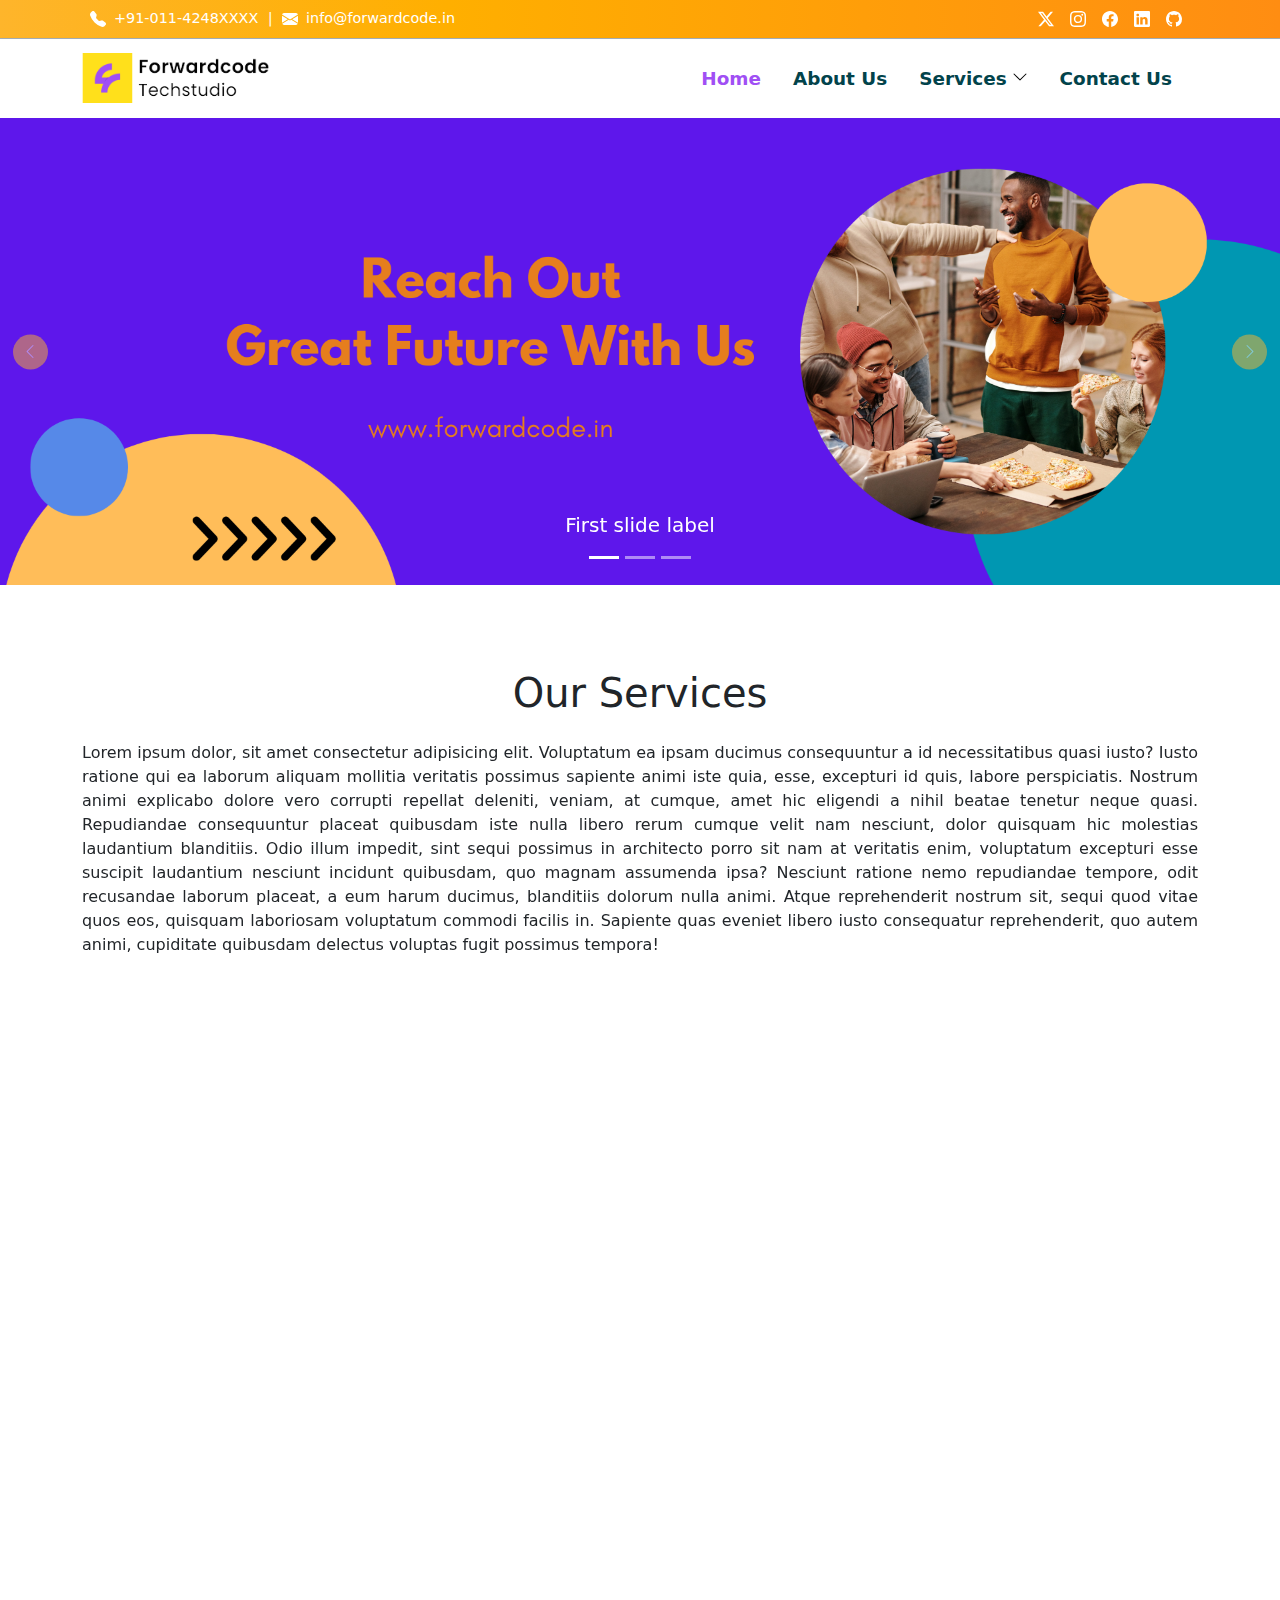
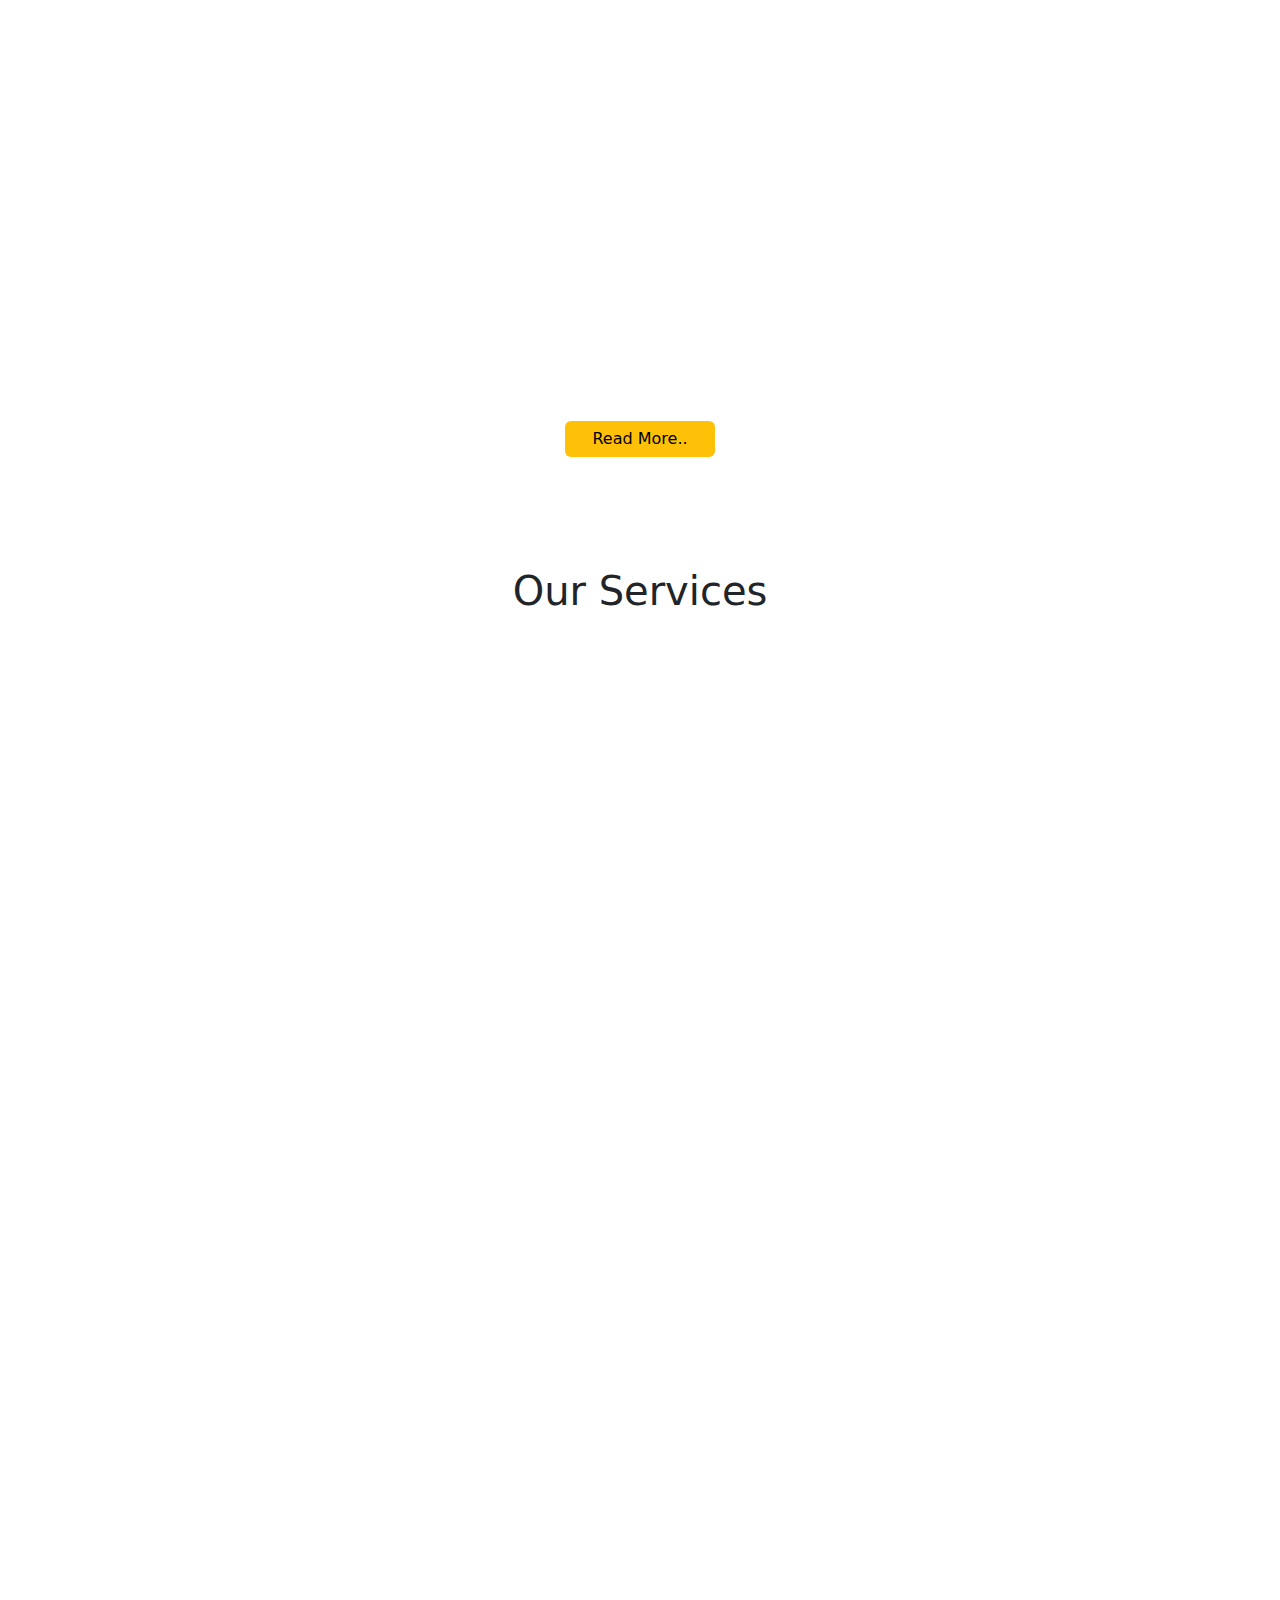
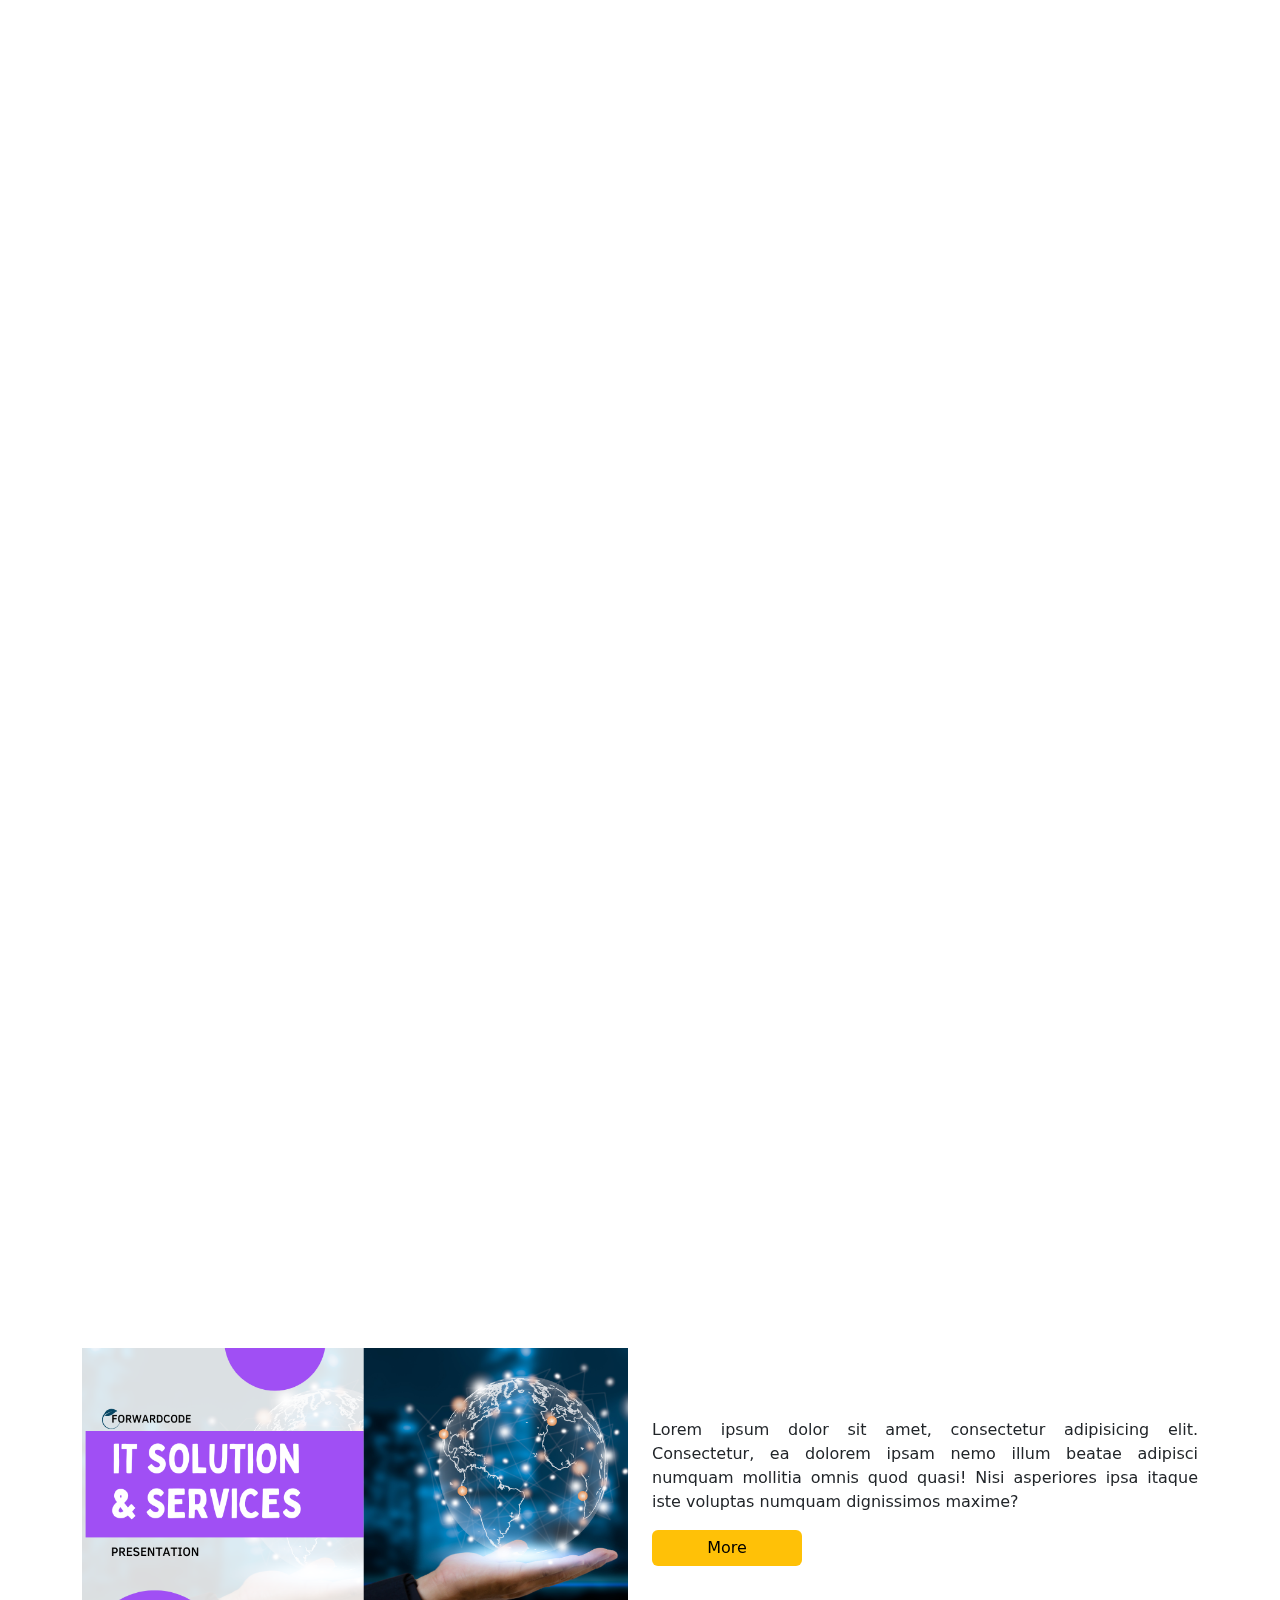
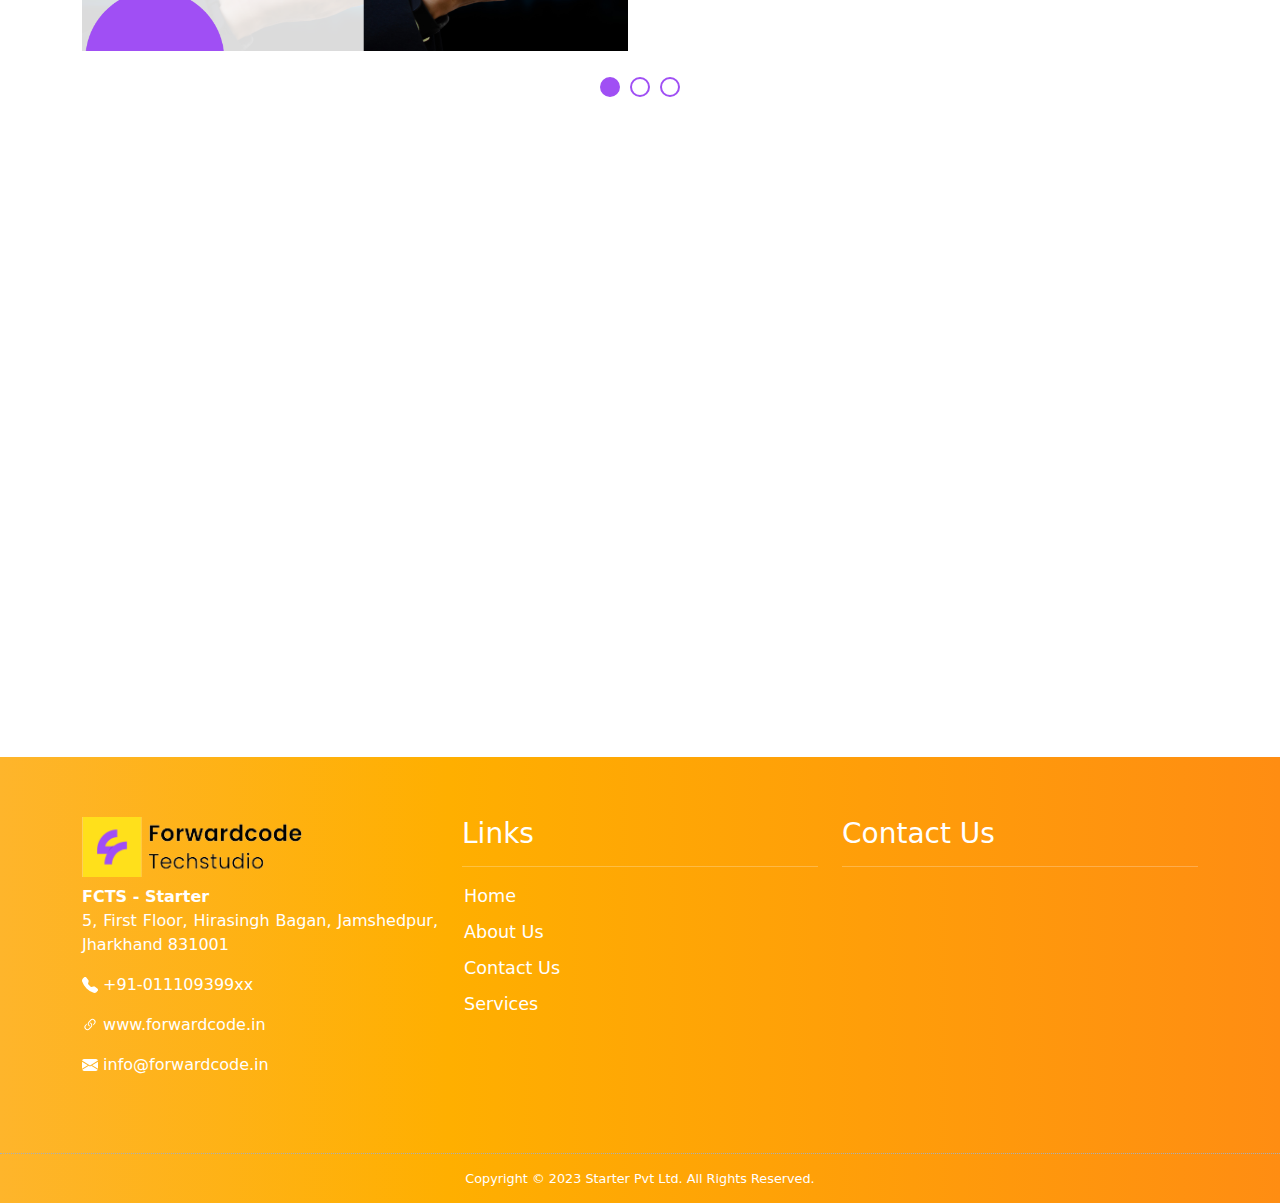
<file: index.html>
<!doctype html>
<html lang="en">

<head>
  <meta charset="utf-8">
  <meta name="viewport" content="width=device-width, initial-scale=1">
  <title>Fcts-Starter</title>
  <link rel="stylesheet" href="bootstrap/css/bootstrap.min.css">
  <link rel="stylesheet" href="style.css">
  <link rel="stylesheet" href="https://unpkg.com/aos@next/dist/aos.css" />
  <style>
    .lock-scroll {
      overflow: hidden;
    }
  </style>
</head>

<body>
  <section class="header-top">
    <div class="container">
      <div class="row">
        <div class="col-lg-7">
          <ul class="contact-info">
            <li><span class="contact-span"><img src="Images/call-icon.svg" alt=""></span><a
                href="#">+91-011-4248XXXX</a></li>
            <li>|</li>
            <li><span class="contact-span"><img src="Images/envelope-fill.svg" alt=""></span><a
                href="mailto:info@forwardcode.in">info@forwardcode.in</a></li>
          </ul>
        </div>
        <div class="col-lg-5 social-icon">
          <img src="Images/twitter-x.svg" alt="">
          <img src="Images/instagram.svg" alt="">
          <img src="Images/facebook.svg" alt="">
          <img src="Images/linkedin.svg" alt="">
          <img src="Images/github.svg" alt="">
        </div>
      </div>
    </div>
  </section>

  <header class="header">
    <div class="container">
      <div class="nav__container">
        <div class="nav__mobile">
          <div class="nav__logo"> <a href="index.html"> <img src="Images/forwardcode_logo.png" alt="logo"></a></div>
          <div class="nav__btn" onclick="lockScroll();">
            <a aria-label="Mobile menu" class="nav-toggle" onclick="lockScroll();"><span></span><span
                class="mrg"></span><span class="mrg"></span></a>
          </div>
        </div>
        <nav class="menu-toggle">
          <ul class="nav__menu">
            <li><a href="index.html">Home</a></li>
            <li><a href="aboutUs.html">About Us</a></li>
            <li class="dropdown"><a href="#">Services</a>
              <ul>
                <li><a href="services.html">Service 1</a></li>
                <li><a href="services.html">Service 2</a></li>
                <li><a href="services.html">Service 3</a></li>
                <li class="dropdown second-level"><a href="#">Service 4</a>
                  <ul>
                    <li><a href="services.html">Service 4.1</a></li>
                    <li><a href="services.html">Service 4.2</a></li>
                    <li><a href="services.html">Service 4.3</a></li>
                  </ul>
                </li>
              </ul>
            </li>
            <li><a href="contactUs.html">Contact Us</a></li>
          </ul>
        </nav>
      </div>
    </div>
  </header>

  <section class="hero">
    <div id="carouselExampleCaptions" class="carousel slide carousel-fade">
      <div class="carousel-indicators">
        <button type="button" data-bs-target="#carouselExampleCaptions" data-bs-slide-to="0" class="active"
          aria-current="true" aria-label="Slide 1"></button>
        <button type="button" data-bs-target="#carouselExampleCaptions" data-bs-slide-to="1"
          aria-label="Slide 2"></button>
        <button type="button" data-bs-target="#carouselExampleCaptions" data-bs-slide-to="2"
          aria-label="Slide 3"></button>
      </div>
      <div class="carousel-inner">
        <div class="carousel-item active">
          <img src="Images/slider.png" class="d-block w-100" alt="...">
          <div class="carousel-caption d-none d-md-block">
            <h5>First slide label</h5>
            <!-- <p>Some representative placeholder content for the first slide.</p> -->
          </div>
        </div>
        <div class="carousel-item">
          <img src="Images/slider2.png" class="d-block w-100" alt="...">
          <div class="carousel-caption d-none d-md-block">
            <h5>Second slide label</h5>
            <!-- <p>Some representative placeholder content for the second slide.</p> -->
          </div>
        </div>
        <div class="carousel-item">
          <img src="Images/slider3.png" class="d-block w-100" alt="...">
          <div class="carousel-caption d-none d-md-block">
            <h5>Third slide label</h5>
            <!-- <p>Some representative placeholder content for the third slide.</p> -->
          </div>
        </div>
      </div>
      <button class="carousel-control-prev" type="button" data-bs-target="#carouselExampleCaptions"
        data-bs-slide="prev">
        <span class="carousel-control-prev-icon" aria-hidden="true"></span>
        <span class="visually-hidden">Previous</span>
      </button>
      <button class="carousel-control-next" type="button" data-bs-target="#carouselExampleCaptions"
        data-bs-slide="next">
        <span class="carousel-control-next-icon" aria-hidden="true"></span>
        <span class="visually-hidden">Next</span>
      </button>
    </div>
  </section>

  <section class="services">
    <div class="container overflow-hidden">
      <h1 class="text-center m-4">Our Services</h1>
      <p class="ourService mb-5" data-aos="fade-up">Lorem ipsum dolor, sit amet consectetur adipisicing elit.
        Voluptatum
        ea ipsam ducimus
        consequuntur a id necessitatibus quasi iusto? Iusto ratione qui ea laborum aliquam mollitia veritatis possimus
        sapiente animi iste quia, esse, excepturi id quis, labore perspiciatis. Nostrum animi explicabo dolore vero
        corrupti repellat deleniti, veniam, at cumque, amet hic eligendi a nihil beatae tenetur neque quasi.
        Repudiandae
        consequuntur placeat quibusdam iste nulla libero rerum cumque velit nam nesciunt, dolor quisquam hic molestias
        laudantium blanditiis. Odio illum impedit, sint sequi possimus in architecto porro sit nam at veritatis enim,
        voluptatum excepturi esse suscipit laudantium nesciunt incidunt quibusdam, quo magnam assumenda ipsa? Nesciunt
        ratione nemo repudiandae tempore, odit recusandae laborum placeat, a eum harum ducimus, blanditiis dolorum
        nulla
        animi. Atque reprehenderit nostrum sit, sequi quod vitae quos eos, quisquam laboriosam voluptatum commodi
        facilis in. Sapiente quas eveniet libero iusto consequatur reprehenderit, quo autem animi, cupiditate
        quibusdam
        delectus voluptas fugit possimus tempora!</p>
      <div class="row row-gap-5">
        <div class="col-lg-4">
          <a class="text-decoration-none text-black" href="services.html">
            <div class="card h-100 overflow-hidden" data-aos="fade-right">
              <div class="overflow-hidden">
                <img src="Images/img1.avif" class="card-img-top" alt="..." style="transition: transform .9s;"
                  onMouseOver="this.style.transform='scale(1.1)'" onMouseOut="this.style.transform='scale(1)'">
              </div>
              <div class="card-body">
                <h5 class="card-title">Card title</h5>
                <p class="card-text"><a href="services.html" class="text-decoration-none text-black">This
                    is a longer card with supporting text below as a natural
                    lead-in to additional content. This content is a little bit longer.</a></p>
                <!-- <a href="#" class="btn btn-warning">Read More..</a> -->
              </div>
            </div>
          </a>
        </div>
        <div class="col-lg-4">
          <a class="text-decoration-none text-black" href="services.html">
            <div class="card h-100 overflow-hidden" data-aos="fade-up">
              <div class="overflow-hidden">
                <img src=" Images/img2.avif" class="card-img-top" alt="..." style="transition: transform .9s;"
                  onMouseOver="this.style.transform='scale(1.1)'" onMouseOut="this.style.transform='scale(1)'">
              </div>
              <div class="card-body">
                <h5 class="card-title">Card title</h5>
                <p class="card-text"><a href="services.html" class="text-decoration-none text-black">This
                    is a longer card with supporting text below as a natural
                    lead-in to additional content. This content is a little bit longer.</a></p>
                <!-- <a href="#" class="btn btn-warning">Read More..</a> -->
              </div>
            </div>
          </a>
        </div>
        <div class="col-lg-4">
          <a class="text-decoration-none text-black" href="services.html">
            <div class="card h-100 overflow-hidden" data-aos="fade-left">
              <div class="overflow-hidden">
                <img src=" Images/img3.avif" class="card-img-top" alt="..." style="transition: transform .9s;"
                  onMouseOver="this.style.transform='scale(1.1)'" onMouseOut="this.style.transform='scale(1)'">
              </div>
              <div class="card-body">
                <h5 class="card-title">Card title</h5>
                <p class="card-text"><a href="services.html" class="text-decoration-none text-black">This
                    is a longer card with supporting text below as a natural
                    lead-in to additional content. This content is a little bit longer.</a></p>
                <!-- <a href="#" class="btn btn-warning">Read More..</a> -->
              </div>
            </div>
          </a>
        </div>
        <div class="col-lg-4">
          <a class="text-decoration-none text-black" href="services.html">
            <div class="card h-100 overflow-hidden" data-aos="fade-right">
              <div class="overflow-hidden">
                <img src=" Images/img4.avif" class="card-img-top" alt="..." style="transition: transform .9s;"
                  onMouseOver="this.style.transform='scale(1.1)'" onMouseOut="this.style.transform='scale(1)'">
              </div>
              <div class="card-body">
                <h5 class="card-title">Card title</h5>
                <p class="card-text"><a href="services.html" class="text-decoration-none text-black">This
                    is a longer card with supporting text below as a natural
                    lead-in to additional content. This content is a little bit longer.</a></p>
                <!-- <a href="#" class="btn btn-warning">Read More..</a> -->
              </div>
            </div>
          </a>
        </div>
        <div class="col-lg-4">
          <a class="text-decoration-none text-black" href="services.html">
            <div class="card h-100 overflow-hidden" data-aos="fade-up">
              <div class="overflow-hidden">
                <img src=" Images/img1.avif" class="card-img-top" alt="..." style="transition: transform .9s;"
                  onMouseOver="this.style.transform='scale(1.1)'" onMouseOut="this.style.transform='scale(1)'">
              </div>
              <div class="card-body">
                <h5 class="card-title">Card title</h5>
                <p class="card-text"><a href="services.html" class="text-decoration-none text-black">This
                    is a longer card with supporting text below as a natural
                    lead-in to additional content. This content is a little bit longer.</a></p>
                <!-- <a href="#" class="btn btn-warning">Read More..</a> -->
              </div>
            </div>
          </a>
        </div>
        <div class="col-lg-4">
          <a class="text-decoration-none text-black" href="services.html">
            <div class="card h-100 overflow-hidden" data-aos="fade-left">
              <div class="overflow-hidden">
                <img src=" Images/img2.avif" class="card-img-top" alt="..." style="transition: transform .9s;"
                  onMouseOver="this.style.transform='scale(1.1)'" onMouseOut="this.style.transform='scale(1)'">
              </div>
              <div class="card-body">
                <h5 class="card-title">Card title</h5>
                <p class="card-text"><a href="services.html" class="text-decoration-none text-black">This
                    is a longer card with supporting text below as a natural
                    lead-in to additional content. This content is a little bit longer.</a></p>
                <!-- <a href="#" class="btn btn-warning">Read More..</a> -->
              </div>
            </div>
          </a>
        </div>
      </div>
      <div class="text-center mt-5">
        <a href="services.html" class="btn btn-warning">Read More..</a>
      </div>
    </div>
  </section>


  <section class="image-text">
    <div class="container overflow-hidden mb-5">
      <h1 class="text-center mb-5">Our Services</h1>
      <p class="ourService mb-5" data-aos="fade-up">Lorem ipsum dolor, sit amet consectetur adipisicing elit.
        Voluptatum ea ipsam ducimus
        consequuntur a id necessitatibus quasi iusto? Iusto ratione qui ea laborum aliquam mollitia veritatis
        possimus
        sapiente animi iste quia, esse, excepturi id quis, labore perspiciatis. Nostrum animi explicabo dolore vero
        corrupti repellat deleniti, veniam, at cumque, amet hic eligendi a nihil beatae tenetur neque quasi.
        Repudiandae
        consequuntur placeat quibusdam iste nulla libero rerum cumque velit nam nesciunt, dolor quisquam hic
        molestias
        laudantium blanditiis. Odio illum impedit, sint sequi possimus in architecto porro sit nam at veritatis
        enim,
        voluptatum excepturi esse suscipit laudantium nesciunt incidunt quibusdam, quo magnam assumenda ipsa?
        Nesciunt
        ratione nemo repudiandae tempore, odit recusandae laborum placeat, a eum harum ducimus, blanditiis dolorum
        nulla
        animi. Atque reprehenderit nostrum sit, sequi quod vitae quos eos, quisquam laboriosam voluptatum commodi
        facilis in. Sapiente quas eveniet libero iusto consequatur reprehenderit, quo autem animi, cupiditate
        quibusdam
        delectus voluptas fugit possimus tempora!</p>

      <div class="row pb-5">
        <div class="col-lg-6 col-12 text-img pb-3">
          <p class="third-para" data-aos="fade-right">
            Lorem ipsum dolor sit amet consectetur, adipisicing elit. Nostrum esse quod totam dolor architecto
            blanditiis odit iusto a quo doloribus doloremque est dolorem cupiditate saepe quas ipsum, quae porro
            labore
            excepturi praesentium tempore? Adipisci neque doloremque quo. Ea, ipsum ducimus? Lorem ipsum, dolor sit
            amet
            consectetur adipisicing elit. Nostrum vitae iste necessitatibus illo est commodi consectetur? Expedita
            sint
            animi cumque, velit asperiores autem iusto? Autem, reiciendis explicabo facere quibusdam rerum deleniti,
            animi tempora eaque nihil pariatur voluptatibus repellat delectus magni voluptatem, ipsum maiores
            recusandae. Soluta ab corporis alias esse optio!
          </p>
        </div>
        <div class="col-lg-6 col-12 text-img pb-3">
          <div class="left-right-img overflow-hidden">
            <img class="left-right-section-img" src="Images/left-right-2.png" alt="" data-aos="fade-left"
              style="transition: transform .9s;" onMouseOver="this.style.transform='scale(1.1)'"
              onMouseOut="this.style.transform='scale(1)'">
          </div>
        </div>
      </div>

      <div class="row flex-row-reverse pb-5">
        <div class="col-lg-6 col-12 text-img pb-3">
          <p class="third-para" data-aos="fade-left">
            Lorem ipsum dolor sit amet consectetur, adipisicing elit. Nostrum esse quod totam dolor architecto
            blanditiis odit iusto a quo doloribus doloremque est dolorem cupiditate saepe quas ipsum, quae porro
            labore
            excepturi praesentium tempore? Adipisci neque doloremque quo. Ea, ipsum ducimus? Lorem ipsum, dolor sit
            amet
            consectetur adipisicing elit. Nostrum vitae iste necessitatibus illo est commodi consectetur? Expedita
            sint
            animi cumque, velit asperiores autem iusto? Autem, reiciendis explicabo facere quibusdam rerum deleniti,
            animi tempora eaque nihil pariatur voluptatibus repellat delectus magni voluptatem, ipsum maiores
            recusandae. Soluta ab corporis alias esse optio!
          </p>
        </div>
        <div class="col-lg-6 col-12 text-img pb-3">
          <div class="left-right-img overflow-hidden">
            <img class="left-right-section-img" src="Images/left-right.png" alt="" data-aos="fade-right"
              style="transition: transform .9s;" onMouseOver="this.style.transform='scale(1.1)'"
              onMouseOut="this.style.transform='scale(1)'">
          </div>
        </div>
      </div>
      <div class="row">
        <div class="col-lg-6 col-12 text-img pb-3" data-aos="fade-right">
          <p class="third-para">
            Lorem ipsum dolor sit amet consectetur, adipisicing elit. Nostrum esse quod totam dolor architecto
            blanditiis odit iusto a quo doloribus doloremque est dolorem cupiditate saepe quas ipsum, quae porro
            labore
            excepturi praesentium tempore? Adipisci neque doloremque quo. Ea, ipsum ducimus? Lorem ipsum dolor sit
            amet
            consectetur adipisicing elit. Debitis quo rerum culpa placeat assumenda ducimus minus voluptatem?
            Accusamus
            officiis reprehenderit quam. Natus laudantium nostrum in cum velit. Expedita consequatur repellat
            blanditiis
            nulla deleniti tenetur nisi sit et quae, obcaecati ex eaque voluptatum dolore a temporibus voluptas non
            dolorum. Eligendi, consectetur.
          </p>
        </div>
        <div class="col-lg-6 col-12 text-img">
          <div class="left-right-img overflow-hidden">
            <img class="left-right-section-img" src="Images/left-right.png" alt="" data-aos="fade-left"
              style="transition: transform .9s;" onMouseOver="this.style.transform='scale(1.1)'"
              onMouseOut="this.style.transform='scale(1)'">
          </div>
        </div>
      </div>
    </div>
  </section>

  <!-- testimonial carousel starts here  -->

  <section class="testimonials pt-0 mt-0">
    <div class="container mt-5 mb-5 overflow-hidden" data-aos="zoom-in-down">
      <h1 class="text-center mb-5">Testimonials</h1>
      <div id="testimonialCarousel" class="carousel slide" data-bs-ride="carousel">
        <div class="carousel-inner carousel-myimage myCaro">
          <div class="carousel-item active">
            <div class="row g-2">
              <div class="col-md-4 mx-auto">
                <div class="card p-3 text-center px-4">
                  <div class="user-image">
                    <img src="Images/testimonials.avif" class="rounded-circle" height="80" width="80">
                  </div>
                  <div class="user-content">
                    <h5 class="mb-0">Bruce Hardy</h5>
                    <span>Software Developer</span>
                    <p class="mx-4">Lorem ipsum dolor sit amet, consectetur adipiscing elit, sed do eiusmod tempor
                      incididunt ut
                      labore et dolore magna aliqua. Ut enim ad minim veniam, quis nostrud exercitation ullamco
                      laboris
                      nisi ut aliquip ex ea commodo consequat.</p>
                  </div>
                  <div class="ratings">
                    <img src="Images/star-fill.svg" alt="">
                    <img src="Images/star-fill.svg" alt="">
                    <img src="Images/star-fill.svg" alt="">
                    <img src="Images/star-fill.svg" alt="">
                  </div>
                </div>
              </div>
              <div class="col-md-4 mx-auto">
                <div class="card p-3 text-center px-4">
                  <div class="user-image">
                    <img src="Images/testimonials.avif" class="rounded-circle" height="80" width="80">
                  </div>
                  <div class="user-content">
                    <h5 class="mb-0">Bruce Hardy</h5>
                    <span>Software Developer</span>
                    <p class="mx-4">Lorem ipsum dolor sit amet, consectetur adipiscing elit, sed do eiusmod tempor
                      incididunt ut
                      labore et dolore magna aliqua. Ut enim ad minim veniam, quis nostrud exercitation ullamco
                      laboris
                      nisi ut aliquip ex ea commodo consequat.</p>
                  </div>
                  <div class="ratings">
                    <img src="Images/star-fill.svg" alt="">
                    <img src="Images/star-fill.svg" alt="">
                    <img src="Images/star-fill.svg" alt="">
                    <img src="Images/star-fill.svg" alt="">
                  </div>
                </div>
              </div>
              <div class="col-md-4 mx-auto">
                <div class="card p-3 text-center px-4">
                  <div class="user-image">
                    <img src="Images/testimonials.avif" class="rounded-circle" height="80" width="80">
                  </div>
                  <div class="user-content">
                    <h5 class="mb-0">Bruce Hardy</h5>
                    <span>Software Developer</span>
                    <p class="mx-4">Lorem ipsum dolor sit amet, consectetur adipiscing elit, sed do eiusmod tempor
                      incididunt ut
                      labore et dolore magna aliqua. Ut enim ad minim veniam, quis nostrud exercitation ullamco
                      laboris
                      nisi ut aliquip ex ea commodo consequat.</p>
                  </div>
                  <div class="ratings">
                    <img src="Images/star-fill.svg" alt="">
                    <img src="Images/star-fill.svg" alt="">
                    <img src="Images/star-fill.svg" alt="">
                    <img src="Images/star-fill.svg" alt="">
                  </div>
                </div>
              </div>
            </div>
          </div>


          <div class="carousel-item">
            <div class="row g-2">
              <div class="col-md-4 mx-auto">
                <div class="card p-3 text-center px-4">
                  <div class="user-image">
                    <img src="Images/testimonials.avif" class="rounded-circle" height="80" width="80">
                  </div>
                  <div class="user-content">
                    <h5 class="mb-0">Mark Smith</h5>
                    <span>Web Developer</span>
                    <p class="mx-4">Lorem ipsum dolor sit amet, consectetur adipiscing elit, sed do eiusmod tempor
                      incididunt ut
                      labore et dolore magna aliqua. Ut enim ad minim veniam, quis nostrud exercitation ullamco
                      laboris
                      nisi ut aliquip ex ea commodo consequat.</p>
                  </div>
                  <div class="ratings">
                    <img src="Images/star-fill.svg" alt="">
                    <img src="Images/star-fill.svg" alt="">
                    <img src="Images/star-fill.svg" alt="">
                    <img src="Images/star-fill.svg" alt="">
                    <img src="Images/star-fill.svg" alt="">
                  </div>
                </div>
              </div>
              <div class="col-md-4 mx-auto">
                <div class="card p-3 text-center px-4">
                  <div class="user-image">
                    <img src="Images/testimonials.avif" class="rounded-circle" height="80" width="80">
                  </div>
                  <div class="user-content">
                    <h5 class="mb-0">Bruce Hardy</h5>
                    <span>Software Developer</span>
                    <p class="mx-4">Lorem ipsum dolor sit amet, consectetur adipiscing elit, sed do eiusmod tempor
                      incididunt ut
                      labore et dolore magna aliqua. Ut enim ad minim veniam, quis nostrud exercitation ullamco
                      laboris
                      nisi ut aliquip ex ea commodo consequat.</p>
                  </div>
                  <div class="ratings">
                    <img src="Images/star-fill.svg" alt="">
                    <img src="Images/star-fill.svg" alt="">
                    <img src="Images/star-fill.svg" alt="">
                    <img src="Images/star-fill.svg" alt="">
                  </div>
                </div>
              </div>
              <div class="col-md-4 mx-auto">
                <div class="card p-3 text-center px-4">
                  <div class="user-image">
                    <img src="Images/testimonials.avif" class="rounded-circle" height="80" width="80">
                  </div>
                  <div class="user-content">
                    <h5 class="mb-0">Bruce Hardy</h5>
                    <span>Software Developer</span>
                    <p class="mx-4">Lorem ipsum dolor sit amet, consectetur adipiscing elit, sed do eiusmod tempor
                      incididunt ut
                      labore et dolore magna aliqua. Ut enim ad minim veniam, quis nostrud exercitation ullamco
                      laboris
                      nisi ut aliquip ex ea commodo consequat.</p>
                  </div>
                  <div class="ratings">
                    <img src="Images/star-fill.svg" alt="">
                    <img src="Images/star-fill.svg" alt="">
                    <img src="Images/star-fill.svg" alt="">
                    <img src="Images/star-fill.svg" alt="">
                  </div>
                </div>
              </div>
            </div>
          </div>

          <div class="carousel-item">
            <div class="row g-2">
              <div class="col-md-4 mx-auto">
                <div class="card p-3 text-center px-4">
                  <div class="user-image">
                    <img src="Images/testimonials.avif" class="rounded-circle" height="80" width="80">
                  </div>
                  <div class="user-content">
                    <h5 class="mb-0">Akash Sharma</h5>
                    <span>Software Engineer</span>
                    <p class="mx-4">Lorem ipsum dolor sit amet, consectetur adipiscing elit, sed do eiusmod tempor
                      incididunt ut
                      labore et dolore magna aliqua. Ut enim ad minim veniam, quis nostrud exercitation ullamco
                      laboris
                      nisi ut aliquip ex ea commodo consequat.</p>
                  </div>
                  <div class="ratings">
                    <img src="Images/star-fill.svg" alt="">
                    <img src="Images/star-fill.svg" alt="">
                    <img src="Images/star-fill.svg" alt="">
                    <img src="Images/star-fill.svg" alt="">
                    <img src="Images/star-fill.svg" alt="">
                  </div>
                </div>
              </div>
              <div class="col-md-4 mx-auto">
                <div class="card p-3 text-center px-4">
                  <div class="user-image">
                    <img src="Images/testimonials.avif" class="rounded-circle" height="80" width="80">
                  </div>
                  <div class="user-content">
                    <h5 class="mb-0">Akash Sharma</h5>
                    <span>Software Engineer</span>
                    <p class="mx-4">Lorem ipsum dolor sit amet, consectetur adipiscing elit, sed do eiusmod tempor
                      incididunt ut
                      labore et dolore magna aliqua. Ut enim ad minim veniam, quis nostrud exercitation ullamco
                      laboris
                      nisi ut aliquip ex ea commodo consequat.</p>
                  </div>
                  <div class="ratings">
                    <img src="Images/star-fill.svg" alt="">
                    <img src="Images/star-fill.svg" alt="">
                    <img src="Images/star-fill.svg" alt="">
                    <img src="Images/star-fill.svg" alt="">
                    <img src="Images/star-fill.svg" alt="">
                  </div>
                </div>
              </div>
              <div class="col-md-4 mx-auto">
                <div class="card p-3 text-center px-4">
                  <div class="user-image">
                    <img src="Images/testimonials.avif" class="rounded-circle" height="80" width="80">
                  </div>
                  <div class="user-content">
                    <h5 class="mb-0">Akash Sharma</h5>
                    <span>Software Engineer</span>
                    <p class="mx-4">Lorem ipsum dolor sit amet, consectetur adipiscing elit, sed do eiusmod tempor
                      incididunt ut
                      labore et dolore magna aliqua. Ut enim ad minim veniam, quis nostrud exercitation ullamco
                      laboris
                      nisi ut aliquip ex ea commodo consequat.</p>
                  </div>
                  <div class="ratings">
                    <img src="Images/star-fill.svg" alt="">
                    <img src="Images/star-fill.svg" alt="">
                    <img src="Images/star-fill.svg" alt="">
                    <img src="Images/star-fill.svg" alt="">
                    <img src="Images/star-fill.svg" alt="">
                  </div>
                </div>
              </div>
            </div>
          </div>

          <div class="carousel-item">
            <div class="row g-2">
              <div class="col-md-4 mx-auto">
                <div class="card p-3 text-center px-4">
                  <div class="user-image">
                    <img src="Images/testimonials.avif" class="rounded-circle" height="80" width="80">
                  </div>
                  <div class="user-content">
                    <h5 class="mb-0">Bikash Kumar</h5>
                    <span>Software Developer</span>
                    <p class="mx-4">Lorem ipsum dolor sit amet, consectetur adipiscing elit, sed do eiusmod tempor
                      incididunt ut
                      labore et dolore magna aliqua. Ut enim ad minim veniam, quis nostrud exercitation ullamco
                      laboris
                      nisi ut aliquip ex ea commodo consequat.</p>
                  </div>
                  <div class="ratings">
                    <img src="Images/star-fill.svg" alt="">
                    <img src="Images/star-fill.svg" alt="">
                    <img src="Images/star-fill.svg" alt="">
                    <img src="Images/star-fill.svg" alt="">

                  </div>
                </div>
              </div>
              <div class="col-md-4 mx-auto">
                <div class="card p-3 text-center px-4">
                  <div class="user-image">
                    <img src="Images/testimonials.avif" class="rounded-circle" height="80" width="80">
                  </div>
                  <div class="user-content">
                    <h5 class="mb-0">Bikash Kumar</h5>
                    <span>Software Developer</span>
                    <p class="mx-4">Lorem ipsum dolor sit amet, consectetur adipiscing elit, sed do eiusmod tempor
                      incididunt ut
                      labore et dolore magna aliqua. Ut enim ad minim veniam, quis nostrud exercitation ullamco
                      laboris
                      nisi ut aliquip ex ea commodo consequat.</p>
                  </div>
                  <div class="ratings">
                    <img src="Images/star-fill.svg" alt="">
                    <img src="Images/star-fill.svg" alt="">
                    <img src="Images/star-fill.svg" alt="">
                    <img src="Images/star-fill.svg" alt="">

                  </div>
                </div>
              </div>
              <div class="col-md-4 mx-auto">
                <div class="card p-3 text-center px-4">
                  <div class="user-image">
                    <img src="Images/testimonials.avif" class="rounded-circle" height="80" width="80">
                  </div>
                  <div class="user-content">
                    <h5 class="mb-0">Bikash Kumar</h5>
                    <span>Software Developer</span>
                    <p class="mx-4">Lorem ipsum dolor sit amet, consectetur adipiscing elit, sed do eiusmod tempor
                      incididunt ut
                      labore et dolore magna aliqua. Ut enim ad minim veniam, quis nostrud exercitation ullamco
                      laboris
                      nisi ut aliquip ex ea commodo consequat.</p>
                  </div>
                  <div class="ratings">
                    <img src="Images/star-fill.svg" alt="">
                    <img src="Images/star-fill.svg" alt="">
                    <img src="Images/star-fill.svg" alt="">
                    <img src="Images/star-fill.svg" alt="">

                  </div>
                </div>
              </div>
            </div>
          </div>

          <div class="carousel-item">
            <div class="row g-2">
              <div class="col-md-4 mx-auto">
                <div class="card p-3 text-center px-4">
                  <div class="user-image">
                    <img src="Images/testimonials.avif" class="rounded-circle" height="80" width="80">
                  </div>
                  <div class="user-content">
                    <h5 class="mb-0">Veera Duncan</h5>
                    <span>Software Architect</span>
                    <p class="mx-4">Lorem ipsum dolor sit amet, consectetur adipiscing elit, sed do eiusmod tempor
                      incididunt ut
                      labore et dolore magna aliqua. Ut enim ad minim veniam, quis nostrud exercitation ullamco
                      laboris
                      nisi ut aliquip ex ea commodo consequat.</p>
                  </div>
                  <div class="ratings">
                    <img src="Images/star-fill.svg" alt="">
                    <img src="Images/star-fill.svg" alt="">
                    <img src="Images/star-fill.svg" alt="">
                    <img src="Images/star-fill.svg" alt="">
                  </div>
                </div>
              </div>
              <div class="col-md-4 mx-auto">
                <div class="card p-3 text-center px-4">
                  <div class="user-image">
                    <img src="Images/testimonials.avif" class="rounded-circle" height="80" width="80">
                  </div>
                  <div class="user-content">
                    <h5 class="mb-0">Veera Duncan</h5>
                    <span>Software Architect</span>
                    <p class="mx-4">Lorem ipsum dolor sit amet, consectetur adipiscing elit, sed do eiusmod tempor
                      incididunt ut
                      labore et dolore magna aliqua. Ut enim ad minim veniam, quis nostrud exercitation ullamco
                      laboris
                      nisi ut aliquip ex ea commodo consequat.</p>
                  </div>
                  <div class="ratings">
                    <img src="Images/star-fill.svg" alt="">
                    <img src="Images/star-fill.svg" alt="">
                    <img src="Images/star-fill.svg" alt="">
                    <img src="Images/star-fill.svg" alt="">
                  </div>
                </div>
              </div>
              <div class="col-md-4 mx-auto">
                <div class="card p-3 text-center px-4">
                  <div class="user-image">
                    <img src="Images/testimonials.avif" class="rounded-circle" height="80" width="80">
                  </div>
                  <div class="user-content">
                    <h5 class="mb-0">Veera Duncan</h5>
                    <span>Software Architect</span>
                    <p class="mx-4">Lorem ipsum dolor sit amet, consectetur adipiscing elit, sed do eiusmod tempor
                      incididunt ut
                      labore et dolore magna aliqua. Ut enim ad minim veniam, quis nostrud exercitation ullamco
                      laboris
                      nisi ut aliquip ex ea commodo consequat.</p>
                  </div>
                  <div class="ratings">
                    <img src="Images/star-fill.svg" alt="">
                    <img src="Images/star-fill.svg" alt="">
                    <img src="Images/star-fill.svg" alt="">
                    <img src="Images/star-fill.svg" alt="">
                  </div>
                </div>
              </div>
            </div>
          </div>

        </div>
        <a href="#carousel_1" class="carousel-control-prev" data-bs-target="#testimonialCarousel" data-bs-slide="prev">
          <span class="carousel-control-prev-icon"></span>
        </a>
        <a href="#carousel_1" class="carousel-control-next" data-bs-target="#testimonialCarousel" data-bs-slide="next">
          <span class="carousel-control-next-icon"></span>
        </a>


      </div>
    </div>
  </section>

  <!-- verion 2 hero section starts here  -->

  <section class="hero-2">
    <div class="container">
      <div class="row align-items-center">
        <div class="col-12">
          <div id="carouselExampleControls" class="carousel slide carousel-fade" data-bs-ride="carousel">
            <div class="carousel-inner">
              <div class="carousel-item active">
                <!-- First carousel item content -->
                <div class="row align-items-center">
                  <div class="col-md">
                    <img class="d-block img-fluid" src="Images/slider-v-2-1.png" alt="First slide">
                  </div>
                  <div class="col-md">
                    <p>Lorem ipsum dolor sit amet, consectetur adipisicing elit. Consectetur, ea dolorem ipsam nemo
                      illum
                      beatae adipisci numquam mollitia omnis quod quasi! Nisi asperiores ipsa itaque iste voluptas
                      numquam
                      dignissimos maxime?</p>
                    <button class="btn btn-warning mb-3">More</button>
                  </div>
                </div>
              </div>
              <div class="carousel-item">
                <!-- Second carousel item content -->
                <div class="row align-items-center">
                  <div class="col-md">
                    <img class="d-block img-fluid" src="Images/slider-v-2-2png.png" alt="2nd slide">
                  </div>
                  <div class="col-md">
                    <p> Lorem ipsum dolor, sit amet consectetur adipisicing elit. Odit quasi similique beatae iusto
                      nulla
                      dolorem nostrum. Temporibus ipsa cupiditate, in voluptates, magni reprehenderit, ratione laborum
                      necessitatibus voluptas aperiam vitae repudiandae! </p>
                    <button class="btn btn-warning mb-3">More</button>
                  </div>
                </div>
              </div>
              <div class="carousel-item">
                <!-- Third carousel item content -->
                <div class="row align-items-center">
                  <div class="col-md">
                    <img class="d-block img-fluid" src="Images/slider-v-2-3.png" alt="3rd slide">
                  </div>
                  <div class="col-md">
                    <p> Lorem ipsum dolor sit amet consectetur adipisicing elit. Quis minima, nostrum animi aut
                      repellendus, magnam fuga, provident cupiditate eveniet sed dignissimos voluptatum adipisci eos
                      impedit quia! Deleniti neque id est! </p>
                    <button class="btn btn-warning mb-3">More</button>
                  </div>
                </div>
              </div>
            </div>
            <ul class="custom-indicators pt-3">
              <li data-bs-target="#carouselExampleControls" data-bs-slide-to="0" class="custom-indicator active"
                onclick="goToSlide(0)"></li>
              <li data-bs-target="#carouselExampleControls" data-bs-slide-to="1" class="custom-indicator"
                onclick="goToSlide(1)"></li>
              <li data-bs-target="#carouselExampleControls" data-bs-slide-to="2" class="custom-indicator"
                onclick="goToSlide(2)"></li>
            </ul>
          </div>
        </div>
      </div>
    </div>
  </section>

  <section class="contact" data-aos="fade-up">
    <div class="container py-4">

      <form id="contactForm">

        <!-- Name input -->
        <div class="mb-3">
          <label class="form-label" for="name">Name</label>
          <input class="form-control" id="name" type="text" placeholder="Name" data-sb-validations="required" />
        </div>

        <!-- Email address input -->
        <div class="mb-3">
          <label class="form-label" for="emailAddress">Email Address</label>
          <input class="form-control" id="emailAddress" type="email" placeholder="Email Address"
            data-sb-validations="required, email" />
        </div>

        <!-- Message input -->
        <div class="mb-3">
          <label class="form-label" for="message">Message</label>
          <textarea class="form-control" id="message" type="text" placeholder="Message" style="height: 10rem;"
            data-sb-validations="required"></textarea>
        </div>

        <!-- Form submit button -->
        <div class="text-center">
          <button class="btn btn-primary" type="submit">Submit</button>
        </div>

      </form>

    </div>
  </section>

  <section class="footer">
    <div class="container">
      <div class="row">
        <div class="col-lg-4 col-12">
          <a href="index.html"><img width="100" height="100" src="Images/forwardcode_logo.png" class="footer-img mb-2"
              alt="Logo"></a>
          <p class="footer-address">
            <strong>FCTS - Starter</strong><br>
            <a href="https://maps.app.goo.gl/5gCrdmK4vvzKStyW6" target="_blank" class="text-decoration-none text-white">
              5, First Floor,
              Hirasingh Bagan, Jamshedpur, Jharkhand 831001</a>
          </p>
          <ul class="list-inline">
            <li class="m-0 pl-0 pr-0 mb-3">
              <img src="Images/call-icon.svg" alt="">
              <a href="#" class="text-decoration-none text-white">+91-011109399xx</a>
            </li>
            <li class="m-0 pl-0 pr-0 mb-3">
              <img src="Images/link-45deg.svg" alt="">
              <a class="text-decoration-none text-white" href="https://forwardcode.in/"
                target="_blank">www.forwardcode.in</a>
            </li>
            <li class="m-0 pl-0 pr-0 mb-3">
              <img src="Images/envelope-fill.svg" alt="">
              <a class="text-grey" href="mailto:info@forwardcode.in">info@forwardcode.in</a>
            </li>
          </ul>
        </div>
        <div class="col-lg-4 col-12">
          <h3>Links</h3>
          <hr>
          <ul class="footer-ul">
            <li class="footer-li"> <a href="index.html">Home</a></li>
            <li class="footer-li"> <a href="aboutUs.html">About Us</a></li>
            <li class="footer-li"> <a href="contactUs.html">Contact Us</a></li>
            <li class="footer-li"> <a href="services.html">Services</a></li>
          </ul>
        </div>
        <div class="col-lg-4 col-12">
          <h3>Contact Us</h3>
          <hr>
          <div style="text-decoration:none; overflow:hidden;max-width:100%;width:100%;height:90%;">
            <div id="embed-ded-map-canvas" style="height:100%; width:100%;max-width:100%;"><iframe
                style="height:100%;width:100%;border:0;" frameborder="0"
                src="https://www.google.com/maps/embed/v1/place?q=Forwardcode+Techstudio+|+Software+Development+Agency+in+Jamshedpur,+Hirasingh+Bagan,+Kasidih,+Jamshedpur,+Jharkhand,+India&key=AIzaSyBFw0Qbyq9zTFTd-tUY6dZWTgaQzuU17R8"></iframe>
            </div>
            <style>
              #embed-ded-map-canvas img {
                max-height: none;
                max-width: none !important;
                background: none !important;
              }
            </style>
          </div>
        </div>
      </div>
    </div>
  </section>
  <div class="footer-bottom">
    <div class="container footer-copyright">
      <div class="copyright">
        Copyright © 2023 Starter Pvt Ltd. All Rights Reserved.
      </div>
    </div>
  </div>

  <script src="index.js"></script>
  <script src="bootstrap/js/bootstrap.min.js"></script>
  <script src="https://unpkg.com/aos@next/dist/aos.js"></script>
  <script>
    AOS.init({
      offset: 150,
      duration: 1000
    });


    function lockScroll() {
      document.body.classList.toggle('lock-scroll');
    }
  </script>
</body>

</html>
</file>
<file: style.css>
:root {
  --primary-color: rgb(254, 181, 43);
  --secondary-color: #A04FF4;
  --white-color: #fff;
  --black-color: #000;
  --grey-color: #a5b0bb;
  --light-grey: #f9f9f9;
  --blue-green: #02434b;
  --black-transparent: rgba(0, 0, 0, .2);
}

body {
  scroll-behavior: smooth;
}

ul li a:hover {
  text-decoration: underline;
}

.btn {
  border: none;
  width: 150px;
}

.myBreadcrumb {
  background: url('Images/breadcrump-background.jpeg');
  background-color: var(--black-color);
  /* opacity: 0.5; */
  z-index: 0;
  padding: 40px 0;
}

.myCenter {
  display: flex;
  justify-content: center;
  align-items: center;
}

.breadcrumb .breadcrumb-item {
  font-size: 1.25rem;
  font-weight: 600;
  color: var(--white-color);
}

/* header top */
.header-top {
  background: var(--primary-color);
  background: linear-gradient(90deg, rgba(254, 181, 43, 1) 0%, rgba(255, 175, 0, 1) 35%, rgba(255, 141, 18, 1) 100%);
  color: var(--white-color);
  margin: 0;
  border-bottom: 1px solid var(--grey-color);
}

.contact-info {
  display: flex;
  padding: 8px;
  margin-bottom: 0;
}

.contact-info li a {
  text-decoration: none;
  color: var(--white-color);
  font-size: 0.9rem;
}

@media(max-width:776px) {
  .contact-info li a {
    font-size: 0.65rem;
  }

  .social-icon {
    display: flex;
    align-items: center;
    justify-content: center;
    margin-bottom: 0.6rem;
  }

  .d-block {
    height: 260px;
    object-fit: cover;
  }
}

@media(max-width:992px) {

  .contact-info {
    display: flex;
    align-items: center;
    justify-content: center;
  }

  .social-icon {
    justify-content: center !important;
    margin-bottom: 10px;
  }
}

.social-icon img {
  margin-right: 1rem;
  cursor: pointer;
}


.contact-info li {
  margin-right: 0.6rem;
  list-style: none;
  font-size: 0.85rem;
}

.contact-span {
  margin-right: 0.5rem;
}


/* custom navbar */

.nav__menu li.active a {
  color: var(--secondary-color);
  font-weight: 600;
}

.lock-scroll {
  overflow: hidden;
}

@media screen and (max-width: 768px) {
  .menu-toggle {
    height: 100vh;
  }

  .nav__container {
    padding: 10px 0;
  }
}


.header {
  width: 100%;
  background-color: var(--white-color);
  box-shadow: 0 2px 4px 0 rgba(0, 0, 0, .2);
  /* position: sticky;
  top: 0; */
  z-index: 10000;
}

.header.fixed-top {
  position: fixed;
  top: 0;
  width: 100%;
}


.nav__container {
  /* background-color: rgb(255, 31, 31); */
  width: 100%;
  flex-direction: column;
  justify-content: space-between;
  align-items: stretch;
}


.nav__mobile .nav__btn {
  display: block;
}


.nav__mobile {
  display: flex;
  justify-content: space-between;
  align-items: center;
}


.nav__logo img {
  height: 50px;
  width: auto;
}


.nav__menu {
  display: flex;
  flex-direction: column;
  overflow: hidden;
  padding: 10px;
  margin-bottom: 0;
}

.showing {
  max-height: 37rem;
  transition: all .5s;
}


.nav__menu li {
  list-style: none;
  position: relative;
  white-space: nowrap;
  padding: 1rem 0 0 0;
}

.menu-toggle .nav__menu {
  z-index: 9999;
}


.nav__menu li a {
  display: block;
  font-size: 1.35rem;
  font-weight: 600;
  /* color: #222; */
  color: var(--blue-green);
  text-decoration: none;
}

.nav__menu li a:hover {
  color: var(--secondary-color);
}



.nav-toggle {
  display: block;
  background-color: transparent;
  width: 40px;
  cursor: pointer;
  padding: 4px;
}


.nav-toggle span {
  position: relative;
  display: block;
  height: 4px;
  border-radius: 35px;
  width: 100%;
  margin-top: 0;
  background-color: var(--black-color);
  transition: all .25s;
}


.nav-toggle span.mrg {
  margin-top: 5px;
}

.nav-toggle.open span:first-child {
  transform: rotate(45deg) translate(6.2px, 6.2px);
}


.nav-toggle.open span:nth-child(2) {
  width: 0%;
  opacity: 0;
}


.nav-toggle.open span:last-child {
  transform: rotate(-45deg) translate(6.2px, -6.2px);
}




/* Dropdown */

.nav__menu .dropdown ul {
  display: flex;
  flex-direction: column;
  position: static;
  padding: 0;
  max-height: 0px;
  overflow: hidden;
  transition: all .4s;
}

.nav__menu .dropdown ul.show {
  max-height: 20rem;
  transition: all .4s;
}


.nav__menu .dropdown li a {
  display: block;
  font-size: 1.1rem;
  text-transform: capitalize;
  color: var(--blue-green);
  text-decoration: none;
}

.nav__menu li a:hover {
  color: var(--secondary-color);

}

.nav__menu .dropdown>a:after {
  content: url('Images/chevron-down.svg');
  /* font-family: "Font Awesome 5 Free"; */
  font-weight: 900;
  font-size: .875rem;
  padding-left: 5px;
  color: var(--grey-color);
}

.nav__menu .active.dropdown>a:after {
  content: url('Images/chevron-up.svg');
}

.nav__menu .dropdown .dropdown>a:after {
  content: url('Images/chevron-down.svg');
  /* font-family: "Font Awesome 5 Free"; */
  font-weight: 900;
  font-size: .875rem;
  padding-left: 5px;
  color: var(--grey-color);
}

.nav__menu .dropdown .active.dropdown>a:after {
  content: url('Images/chevron-up.svg');
}


.menu-toggle {
  max-height: 0;
  overflow: hidden;
  transition: all .4s ease;

}

.menu-toggle.active {
  max-height: 100vh;
  transition: all .4s ease;

}

.resize-animation-stopper * {
  transition: none !important;
  animation: none !important;
}


@media screen and (min-width: 800px) {
  .menu-toggle {
    display: flex !important;
    max-height: 100vh;
    overflow: visible
  }

  .nav__container {
    width: 100%;
    margin: auto;
    display: flex;
    justify-content: space-between;
    align-items: center;
    flex-direction: row;
    /* padding: 40px; */
  }

  .nav__mobile {
    display: flex;
    justify-content: space-between;
    align-items: center;
  }

  .nav__mobile .nav__btn {
    display: none;
  }

  /* .nav__logo img {
    width: 100%;
    max-width: 58px;
  } */

  .nav__menu {
    display: flex;
    flex-direction: row;
    max-height: 100%;
    overflow: visible;
  }

  .nav__menu li {
    list-style: none;
    position: relative;
    white-space: nowrap;
    padding: 1rem;
  }


  .nav__menu li a {
    font-size: 1.15rem;
    color: var(--blue-green);
    text-decoration: none;
  }

  .nav__menu li a:hover {
    color: var(--secondary-color);

  }


  /* Dropdown */
  .nav__menu .dropdown {
    position: relative;
  }

  .nav__menu .dropdown ul {
    display: flex;
    flex-direction: column;
    position: absolute;
    top: 100%;
    left: -30px;
    opacity: 0;
    visibility: hidden;
    overflow: visible;
    padding: 0 1rem;
    transition: all .4s ease;
  }


  .nav__menu .dropdown:hover>ul {
    top: 100%;
    left: 0;
    opacity: 1;
    visibility: visible;
    overflow: visible;
    padding: 0 1rem;
  }



  .nav__menu .dropdown ul li {
    padding: .7rem;
    font-size: 10rem;
    background-color: var(--primary-color);
    position: relative;
  }

  .nav__menu .dropdown ul li:hover {
    background-color: var(--secondary-color);
  }

  .nav__menu .dropdown ul li a {
    display: block;
    color: var(--white-color);
    text-transform: capitalize;
  }

  .nav__menu .dropdown ul li a:hover {
    display: block;
    color: var(--light-grey);
  }

  .nav__menu .dropdown>a:after {
    content: url('Images/chevron-down.svg');
    font-family: "Font Awesome 5 Free";
    font-weight: 900;
    font-size: .875rem;
    padding-left: 5px;
    color: var(--grey-color);
  }


  .nav__menu .dropdown:hover>a:after {
    content: url('Images/chevron-up.svg');
    font-family: "Font Awesome 5 Free";
    font-weight: 900;
    font-size: .875rem;
    padding-left: 5px;
    color: var(--grey-color);
  }



  .nav__menu .dropdown .dropdown>a:after {
    content: url('Images/chevron-down.svg');
    font-family: "Font Awesome 5 Free";
    font-weight: 900;
    font-size: .875rem;
    padding-left: 10px;
    color: var(--light-grey);
  }



  .nav__menu .dropdown .dropdown:hover>a:after {
    content: url('Images/chevron-left.svg');
    font-family: "Font Awesome 5 Free";
    font-weight: 900;
    font-size: .875rem;
    padding-left: 10px;
    color: var(--light-grey);
  }


  /* 2nd level dropdown */

  .nav__menu .dropdown .dropdown:hover>ul {
    position: absolute;
    top: 0;
    right: calc(100% - 17px);
    left: auto;
    opacity: 1;
    visibility: visible;
  }

  .nav__menu .dropdown .dropdown ul {
    position: absolute;
    top: 0;
    right: calc(100% - 17px);
    left: auto;
    opacity: 0;
    visibility: hidden;
    transition: all .4s ease-in-out;
  }



}

/* custom navbar css ends here */


.social-icon {
  display: flex;
  align-items: center;
  justify-content: end;
}

.social-icon i {
  margin-right: 1rem;
}


/* service css */
.services {
  padding: 60px 0;
}

.card-img-top {
  height: 300px;
}

/* section-3 */

.image-text {
  padding: 50px 0px;
}

.left-right-section-img {
  width: 100%;
  height: 400px;
  object-fit: cover;
  transition: transform .9s;
}

.left-right-section-img:hover {
  transform: scale(1.1);
}

.ourService {
  text-align: justify;
}


.text-img {
  /* padding: 30px 0; */
  display: flex;
  align-items: center;
  justify-content: center;
  overflow: hidden;
}

.third-para {
  margin-bottom: 0;
  text-align: justify;
}

/* @media(max-width:776px) {

} */

/* contact us page css */
.contact {
  padding: 20px 0;
  padding-bottom: 50px;
}

.contact .heading h2 {
  font-size: 30px;
  font-weight: 700;
  margin: 0;
  padding: 0;

}

.contact .heading h2 span {
  color: var(--primary-color);
}

.contact .heading p {
  font-size: 15px;
  font-weight: 400;
  line-height: 1.7;
  color: var(--grey-color);
  margin: 20px 0 60px;
  padding: 0;
}

.contact .form-control {
  padding: 25px;
  font-size: 13px;
  margin-bottom: 10px;
  background: var(--light-grey);
  border: 0;
  border-radius: 10px;
}

.contact button.btn {
  padding: 10px;
  border-radius: 10px;
  font-size: 15px;
  background: var(--primary-color);
  color: var(--white-color);
}

.contact .title h3 {
  font-size: 18px;
  font-weight: 600;
}

.contact .title p {
  font-size: 14px;
  font-weight: 400;
  color: var(--grey-color);
  line-height: 1.6;
  margin: 0 0 40px;
}

.contact .content .info {
  margin-top: 30px;
}

.contact .content .info i {
  font-size: 30px;
  padding: 0;
  margin: 0;
  color: var(--blue-green);
  margin-right: 20px;
  text-align: center;
  width: 20px;
}

.contact .content .info h4 {
  font-size: 13px;
  line-height: 1.4;
}

.contact .content .info h4 span {
  font-size: 13px;
  font-weight: 300;
  color: var(--grey-color);
}


/* testimonials section */

.testimonials {
  padding: 50px 0;

}

.card {
  border: none;
}

.carousel-control-prev,
.carousel-control-next {
  width: 35px;
  height: 35px;
  background-color: var(--primary-color);
  border-radius: 50%;
  position: absolute;
  top: 50%;
  transform: translateY(-50%);
}

.carousel-control-prev {
  left: 1%;
}

.carousel-control-next {
  right: 1%;
}

.carousel-control-next-icon,
.carousel-control-prev-icon {
  width: 1rem;
  height: 1rem;
}

.user-content p {
  margin-top: 5px;
  font-size: 12px;
}

.ratings img {
  font-size: 10px;
}

@media (max-width: 768px) {

  .myCaro .row {
    flex-wrap: nowrap;
  }
}

/* footer css starts here */

.footer {
  color: var(--white-color);
  padding: 60px 0;
  background: var(--primary-color);
  background: linear-gradient(90deg, rgba(254, 181, 43, 1) 0%, rgba(255, 175, 0, 1) 35%, rgba(255, 141, 18, 1) 100%);
  /* border-radius: 200px 0px 0px 0px; */
}

.footer-heading {
  font-weight: 700;
}

.footer-img {
  width: 220px;
  height: 60px;
}

.text-grey {
  text-decoration: none;
  color: var(--white-color);
}

.footer-para {
  line-height: 1.75rem;
  margin-bottom: 0;
}

.social-icons {
  margin-left: 35px;
}

.footer-li {
  font-size: 1.1rem;
}

.footer-ul {
  margin-left: -30px;
}

.footer-ul .footer-li {
  list-style: none;
  margin-bottom: 0.6rem;
  font-size: 1.1rem;
}

.footer-ul .footer-li a {
  text-decoration: none;
  color: var(--white-color);
}

.footer-ul .footer-li a:hover {
  text-decoration: underline;
}

.footer-address .text-decoration-none:hover {
  text-decoration: underline;
}


.footer-bottom {
  border-top: 1px dotted var(--grey-color);
  background: var(--primary-color);
  background: linear-gradient(90deg, rgba(254, 181, 43, 1) 0%, rgba(255, 175, 0, 1) 35%, rgba(255, 141, 18, 1) 100%);
  color: var(--white-color);
  padding: 15px 0;
}

.footer-copyright {
  display: flex;
  align-items: center;
  justify-content: center;
}

.copyright {
  font-size: 0.8rem;
}


/* about us page css for our team  */

.ourTeam {
  padding: 40px 0;
}

.ourTeam .dp {
  height: 250px;
  width: 250px;
  object-fit: cover;
  border-radius: 50%;
  display: block;
  margin-left: auto;
  margin-right: auto;
}

.myicons img {
  width: 20px;
  margin: 10px;
  cursor: pointer;
}

.para-about {
  text-align: justify;
}

p {
  text-align: justify;
}

/* our journey section css  */

.journey {
  padding: 40px 0;
}

.steps {
  display: flex;
  justify-content: space-between;
  align-items: center;
  margin-bottom: 2rem;
  position: relative;
}

.step-button {
  width: 50px;
  height: 50px;
  border-radius: 50%;
  border: none;
  background-color: var(--primary-color);
  transition: .4s;
}

.step-button[aria-expanded="true"] {
  width: 60px;
  height: 60px;
  background-color: var(--secondary-color);
  color: var(--white-color);
}

.done {
  background-color: var(--secondary-color);
  color: var(--white-color);
}

.step-item {
  z-index: 10;
  text-align: center;
}

#progress {
  -webkit-appearance: none;
  position: absolute;
  width: 95%;
  z-index: 5;
  height: 10px;
  margin-left: 18px;
  margin-bottom: 18px;
}


@media (max-width: 768px) {

  #progress {
    width: 86%;
  }
}

@media (max-width: 332px) {
  #progress {
    margin-bottom: 42px;
  }
}


/* to customize progress bar */
#progress::-webkit-progress-value {
  background-color: var(--secondary-color);
  transition: .5s ease;
}

#progress::-webkit-progress-bar {
  background-color: var(--primary-color);

}

/* version 2 hero css starts here  */

.hero-2 {
  padding: 40px 0;
}

/* Custom styles for the circles */
.custom-indicators {
  list-style: none;
  padding: 0;
  display: flex;
  justify-content: center;
  margin-top: 10px;
}

.custom-indicator {
  width: 20px;
  height: 20px;
  border: 2px solid var(--secondary-color);
  border-radius: 50%;
  cursor: pointer;
  margin: 0 5px;
}

.custom-indicator.active {
  background-color: var(--secondary-color);
}
</file>
